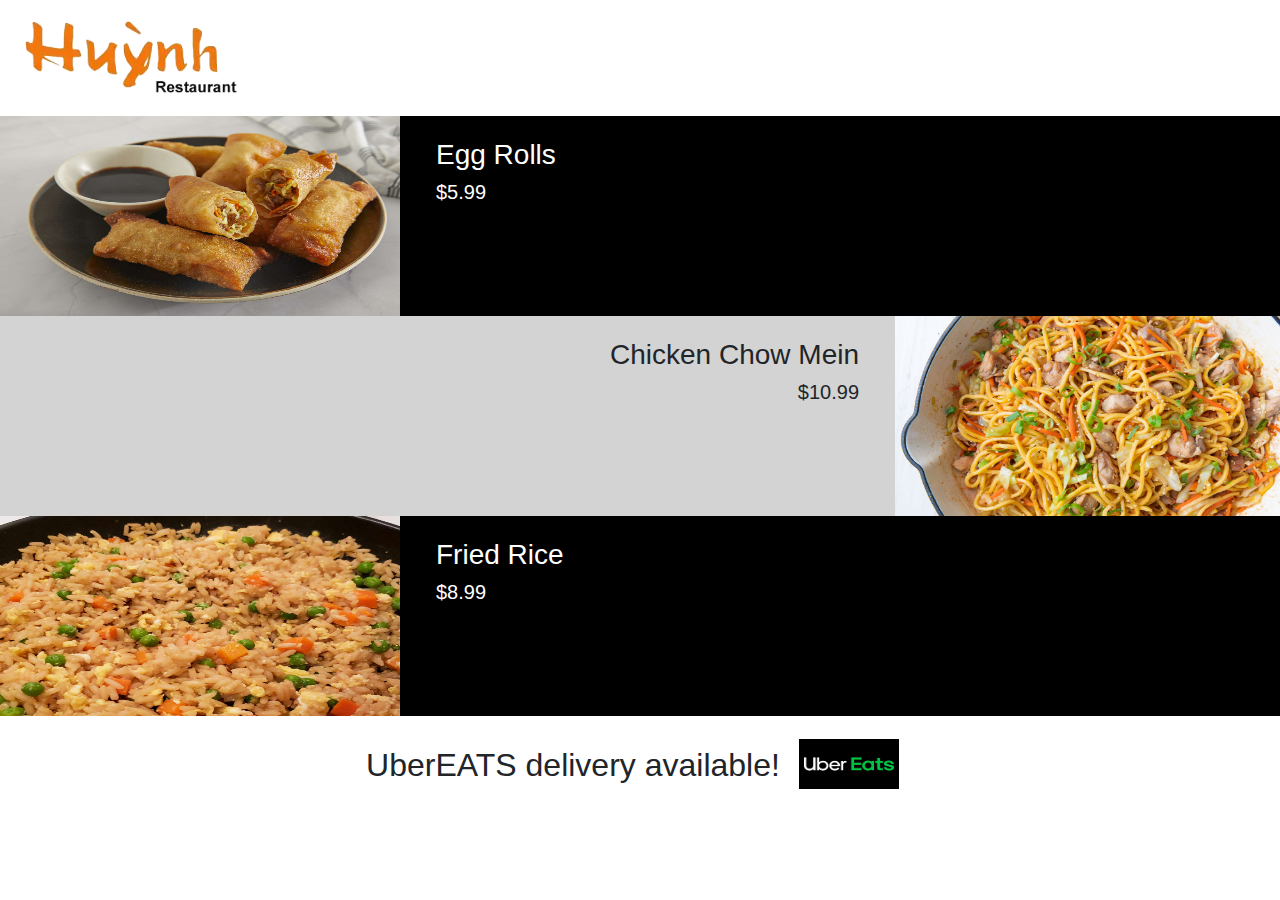
<file: Page2.html>
<!DOCTYPE html>
<html lang="en">
<head>
    <meta charset="UTF-8">
    <meta http-equiv="X-UA-Compatible" content="IE=edge">
    <meta name="viewport" content="width=device-width, initial-scale=1.0">
    <link rel="stylesheet" href="Page2.css">
    <link rel="stylesheet" href="https://cdn.jsdelivr.net/npm/bootstrap@4.0.0/dist/css/bootstrap.min.css" 
    integrity="sha384-Gn5384xqQ1aoWXA+058RXPxPg6fy4IWvTNh0E263XmFcJlSAwiGgFAW/dAiS6JXm" crossorigin="anonymous">
    <link rel="preconnect" href="https://fonts.googleapis.com">
<link rel="preconnect" href="https://fonts.gstatic.com" crossorigin>
<link href="https://fonts.googleapis.com/css2?family=Manrope:wght@700&display=swap" rel="stylesheet">
    <title>Menu</title>
</head>
<body style="margin-left: -15px;">
    <nav class="navbar navbar-expand-lg navbar-light bg-white">
            <img src ="Huynh_Restautant_logo2-removebg-preview-2.webp" alt="logo">
        </div>
    </nav>
            

    <div class="container-fluid">
        <div>
            <img src="egg rolls.jpeg" alt="egg rolls" style="height: 200px; width:400px">
        </div>
        <div style="margin-top:22px; margin-left:36px;">
            <h3>Egg Rolls</h3>
            <h5>$5.99</h5>
        </div>
    </div>

    <div class="row">
        <div style="margin-top:22px; margin-right:36px;">
            <h3>Chicken Chow Mein</h3>
             <h5 style="text-align: right;">$10.99</h5>
        </div>
        <div>
            <img src="delish-chicken-chow-mein-1-jpg-1525987874.jpeg" alt="CM" style="height: 200px; width:400px">
        </div>
    </div>     

    <div class="container-fluid">
        <div>
            <img src="6751001-egg-fried-rice-Mariya-Tkachenko-4x3-1-0a5504e18cea49c2bf4419799bd50ad9.jpeg" alt="FR" style="height: 200px; width:400px">
        </div>
        <div style="margin-top:22px; margin-left:36px;">
            <h3>Fried Rice</h3>
            <h5>$8.99</h5>
        </div>
    </div>

    <footer>
        <div class="d-flex justify-content-center">
            <div>
                <h2 style="text-align: center; margin-top:30px;">UberEATS delivery available!</h2>
            </div>
               <div>
                 <img src="Uber-Eats-Symbol.jpeg" alt="ue" style="height: 50px;width:100px;margin-left:19px;margin-top:23px;">
               </div> 
        </div>
   </footer>     
    

    
</body>
</html>
</file>
<file: Page2.css>
.container-fluid {
     background-color: black;
     color: white;
     display: flex;
     justify-content: flex-start;
     margin-left: 0;
}

.row {
    background-color: lightgray;
    display: flex;
     justify-content: flex-end;
}
</file>
